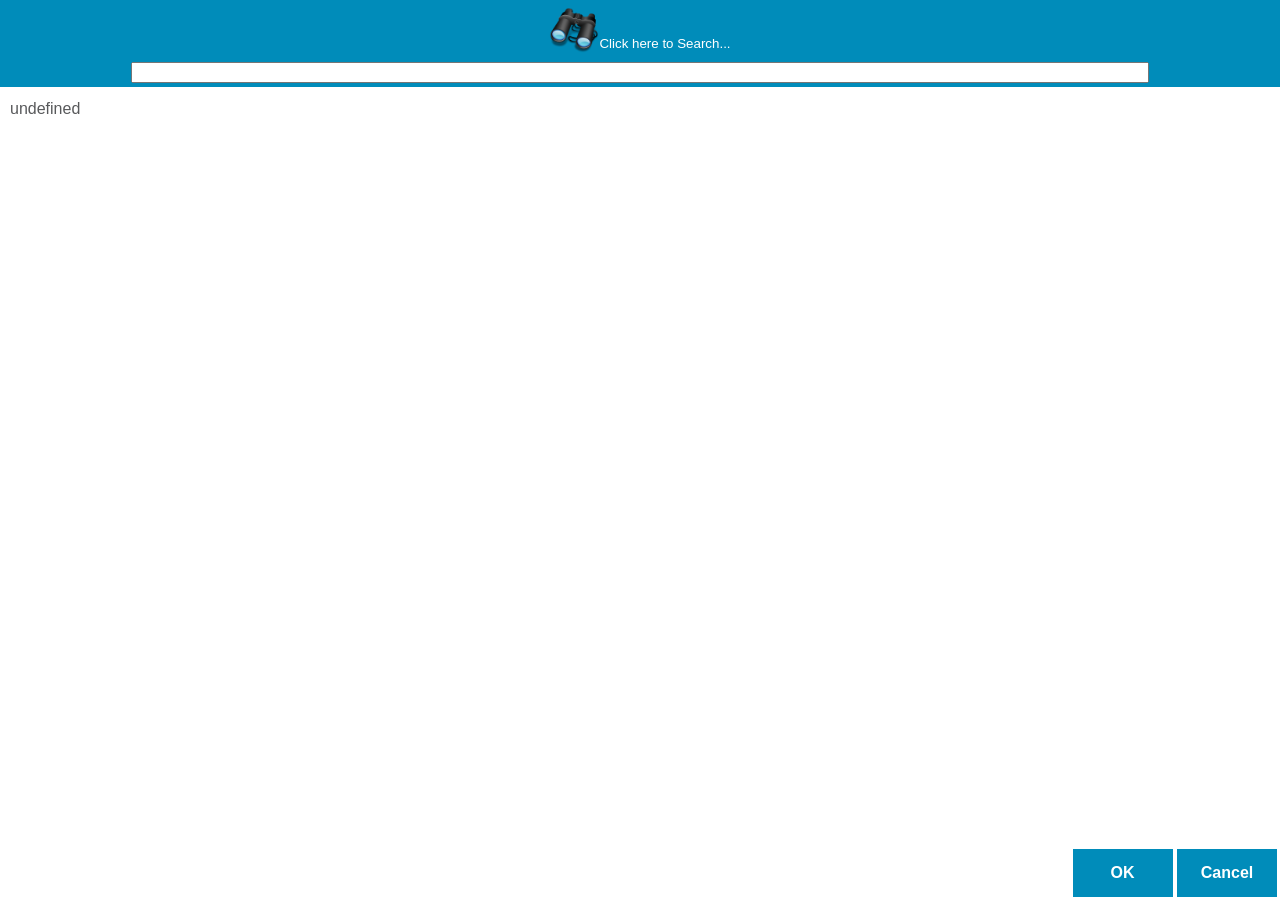
<file: authtool/mappingdialog.html>
<!DOCTYPE html>
<html style="width:1000px;Height:570px">
<head>
	
	<title>Mapping</title>
	<!--<meta http-equiv="X-UA-Compatible" content="IE=EmulateIE10"/>-->
	<meta http-equiv="Cache-Control" content="no-cache, no-store, must-revalidate" />
	<meta http-equiv="Pragma" content="no-cache" />
	<meta http-equiv="Expires" content="0" />	
	<LINK REL="stylesheet" TYPE="text/css" HREF="authtool.css" />	
	<style>
	* {box-sizing: border-box}
	body {font-family: Verdana, sans-serif; margin:0;padding: 5px;}

	body {
		font-family: Roboto, sans-serif;
		color: #58595b;
		font-weight: 300;
		font-size: 16px;
		padding: 5px
	}

	.active, .dot:hover {
	  background-color: #717171;
	}

	.hideElement{
		display:none;
	}
	
	html{
		overflow-x: auto; 
		overflow-y: auto;
	}
	
	ul{
		list-style-type: none;
		margin-left:0px;
		line-height: 1em;
	}	
	
	p{
		line-height: 2.5;
	}
	select{
		width:100%;
	}
	table{
		width:100%;
	}
	tr{
		width:100%;
	}	
	
	li:hover {background-color: #ddd;}
	
	.testit{
		display:none;
		/*color:orange;*/
	}
	
	</style>
	<script>
		//debugger;
		//debugger;
		var params_list = new VBArray(window.dialogArguments);
		var params = params_list.toArray();
		var oDoc =  params[0];
		var oCWApplication = params[1];
		var sTempMappingString = params[2];
		
		//var oSortGroups = new ActiveXObject("Scripting.Dictionary");				
		/*	
			Force window to come to the fore/front
			This should resolve the issue of the window being in the background when it has loaded
		*/

	</script>
	<SCRIPT language="javascript" src="publicvariables.js"></SCRIPT>
	<SCRIPT language="javascript" src="table.js"></SCRIPT>
	<SCRIPT language="javascript" src="authtool.js"></SCRIPT>
	<SCRIPT language="javascript" src="dragndrop.js"></SCRIPT>
	<SCRIPT language="javascript" src="utilities.js"></SCRIPT>
	<SCRIPT language="javascript" src="style.js"></SCRIPT>	
	<SCRIPT language="javascript" src="onload.js"></SCRIPT>
	<SCRIPT language="javascript" src="preview.js"></SCRIPT>
	<SCRIPT language="javascript" src="highlight.js"></SCRIPT>
	<SCRIPT language="javascript" src="section.js"></SCRIPT>	
	<SCRIPT language="javascript" src="paragraph.js"></SCRIPT>
	<SCRIPT language="javascript" src="cell.js"></SCRIPT>
	<SCRIPT language="javascript" src="storage.js"></SCRIPT>
	<SCRIPT language="javascript" src="eventhandler.js"></SCRIPT>
	<SCRIPT language="javascript" src="caseweb.js"></script>
	<SCRIPT language="javascript" src="json3.js"></script>
	<script src="platform.js"></script>
	<!--<script type="text/vbscript" src="ex.vbs"></script>-->
	<SCRIPT type="text/vbscript" src="utilities.vbs"></SCRIPT>
	<script language="javascript" src="translator.js"></script>
	<script language="javascript" src="dictionary.js"></script>

	
	<!--<script language="javascript" src="https://intelitrade.github.io/caseweb/authtool/caseweb.js"></script>-->
	<!--<script language="javascript" src="http://localhost:8085/authtool/caseweb.js"></script>-->
	<script>
		//Attach onmouse up event
		document.onmouseup = mouseUp;
		window.onerror = function (msg, url, line, col, error){
			//debugger;
			//debugger;
		}
		
		function okButtonClick()
		{
			try{
				//debugger;
				//debugger;
				var sResult = "";
				var iLength = aSelectedItems.length;
				for(var i=0;i<iLength;i++)
				{
					if(sResult=="")
						sResult = aSelectedItems[i].mapno;
					else
						sResult = sResult + "|" + aSelectedItems[i].mapno;
						
					window.returnValue = sResult;
					window.close();
				}
			}catch(e)
			{
				alert(e.description);
			}finally{
			
			}
		}
	</script>	
</head>
<body onLoad="onLoad()" onunload="clearAllHighlighting()" style="margin:0px;align:center;" scroll="no" style="overflow: hidden">
	<div id="serachbox" style="position:fixed;top: 0;right: 0;border: 1px solid #008CBA;background-color: #008CBA;color:#FFF;width:100%;align:right">
		<table>	
			<tr>
				<td align="center" onclick="searchUnorderedList()" style="cursor:hand;color:#FFFFFF">
					<img src="search.png" style="width:50px;height:50px;font-weight:bold"><sup><span data-translate="Click here to Search...">Click here to Search...</span></sup>
				</td>
			</tr>
			<tr>
				<td align="center"><input type="text" id="searchbox" style="width:80%;text-align: center"/></td>
			</tr>				
		</table>
	</div>
	<div id="maincontainer" style="position:absolute;height:400px;overflow: auto;background-color:#FFFFFF;top:100px;right:10px;left:10px">

	</div>
	<div style="position:fixed;bottom: 0;right: 0; background-color:#FFFFFF;">
		<table>
			<tr id="Buttons" style="width:100%;">
				<td align="right" style="width:100%;">
					<input align="left" class="button" id="ButtonOK" name="ButtonUpdate" onclick="okButtonClick()" type="button" value="OK" style="font-weight:bold"/>
					<!--<input align="left" class="button" id="ButtonApply" name="ButtonUpdate" onclick="ApplyButtonClick()" type="button" value="Apply" style="font-weight:bold"/>-->
					<input align="left" class="button" id="ButtonCancel" name="ButtonCancel" onclick="cancelButtonClick()" type="button" value="Cancel" style="font-weight:bold"/>
				</td>
			</tr>
		</table>
	</div>
	<!--<div class="footer" id="results" style="width:1000px;">
		<p style="margin-top:0; margin-bottom:0; line-height:.5"><br/></p>
		<table style="width: 1000px">
			<tr id="Buttons" style="width:100%;">
				<td align="right" style="width:100%;">
					<input align="left" class="button" id="ButtonOK" name="ButtonUpdate" onclick="okButtonClick()" type="button" value="OK" style="font-weight:bold" disabled title="Disabled for beta"/>
					<input align="left" class="button" id="ButtonApply" name="ButtonUpdate" onclick="ApplyButtonClick()" type="button" value="Apply" style="font-weight:bold"/>
					<input align="left" class="button" id="ButtonCancel" name="ButtonCancel" onclick="cancelButtonClick()" type="button" value="Cancel" style="font-weight:bold"/>
				</td>
			</tr>
		</table>
	</div>	-->
</body>
</html>
<script>
	//debugger;
	//debugger;
	//window.focus();
	if(sTempMappingString=="")
	{
		sMappingString = getAllMapNoAndDesc();
		if(document.getElementById("maincontainer"))
			document.getElementById("maincontainer").innerHTML = sMappingString;
	}else{
		if(document.getElementById("maincontainer"))
			document.getElementById("maincontainer").innerHTML = sTempMappingString;	
	}
	//debugger;
	//debugger;
	sLanguageCode = params[3];
	
	translator.setLanguageRun(sLanguageCode);
	/*if(sLanguageCode=="en"){
		translator.setLanguageRun('af');
		sLanguageCode="af";
		//Update the title
		document.title = 'Authoring Tool (Beta)';
		//document.getElementById("ButtonCancel").innerText = "Cancel";
		//document.getElementById("ButtonApply").innerText = "Apply";
	}else{
		translator.setLanguageRun('en');
		sLanguageCode="en";
		//Update the title
		document.title = 'Outeur hulpmiddel (Beta)';
		//document.getElementById("ButtonCancel").innerText = "Kanselleer";
		//document.getElementById("ButtonApply").innerText = "Aansoek doen";
	}*/

	//debugger;
	//debugger;	
	//var translator = new Translator();
	/*translator.getListOfLanguages(function(languages) {
		languages.forEach(function(language) {
			//console.log(language.name, langauge.language);
			debugger;
			debugger;
			alert(language.name +" - "+langauge.language);
		});
	});*/
	/*
	var config = {
		from: 'en',
		to: 'fr',
		api_key: 'AIzaSyCUmCjvKRb-kOYrnoL2xaXb8I-_JJeKpf0', // use your own key
		callback: function (translatedText) {
			alert('translated text - '+translatedText);
			
			// here you can use "speakTextUsingRobot"
			// see below sections
		}
	};
	
	textToConvert = "hello";

	var sResponse = translator.translateLanguage(textToConvert, config);	
	debugger;
	debugger;
	*/
	//window.focus();
</script>
</file>
<file: authtool/authtool.css>
body {
	font-family: Roboto, sans-serif;
	color: #58595b;
	font-weight: 300;
	font-size: 16px;
	padding: 5px
}

h1,
.h1,
h2,
.h2,
h3,
.h3,
h4,
.h4,
h5,
.h5,
h6,
.h6 {
	font-weight: 200
}

.white {
	color: #FFFFFF;
}

.mg-b20 {
	margin-bottom: 20px;
}

.button {
	background-color: #008CBA;
	/* Blue */
	border: none;
	color: white;
	padding: 15px 20px;
	text-align: center;
	text-decoration: none;
	display: inline-block;
	font-size: 16px;
	width: 100px;
	bottom:0px;
}

.button:hover {
	background-color: #009CBA;
	/* Blue */
	border: none;
	color: white;
	padding: 15px 20px;
	text-align: center;
	text-decoration: none;
	display: inline-block;
	font-size: 16px;
	width: 100px;
}

.productTable {
	background-color:#EAEDEF;
	width: 100%;
}
.hideElement{
	display:none;
}
.disableButton{
	disabled:disabled;
}
div.header{
	/*z-index:999;*/   
	width: 100%;
	/*text-align: center;*/
	/*color: #134b8a;
	background: #FFF;*/
	top:0px;
	position: fixed;
	font-size: 18px;
	font-weight: Bold;
	background-color: #008CBA;
	position: fixed;
	/*padding: 15px 10px;*/
}

div.footer{
	z-index:999;   
	width: 100%;
	position: fixed;
	right: 15px;
	bottom:0px;
	padding-top:5px;
	text-align: right;
	background: #FFF;
	padding-bottom: 15px;
	padding-left: 45px;
	margin-left:20px;
	/*border-top: 1px solid black*/;
}
</file>
